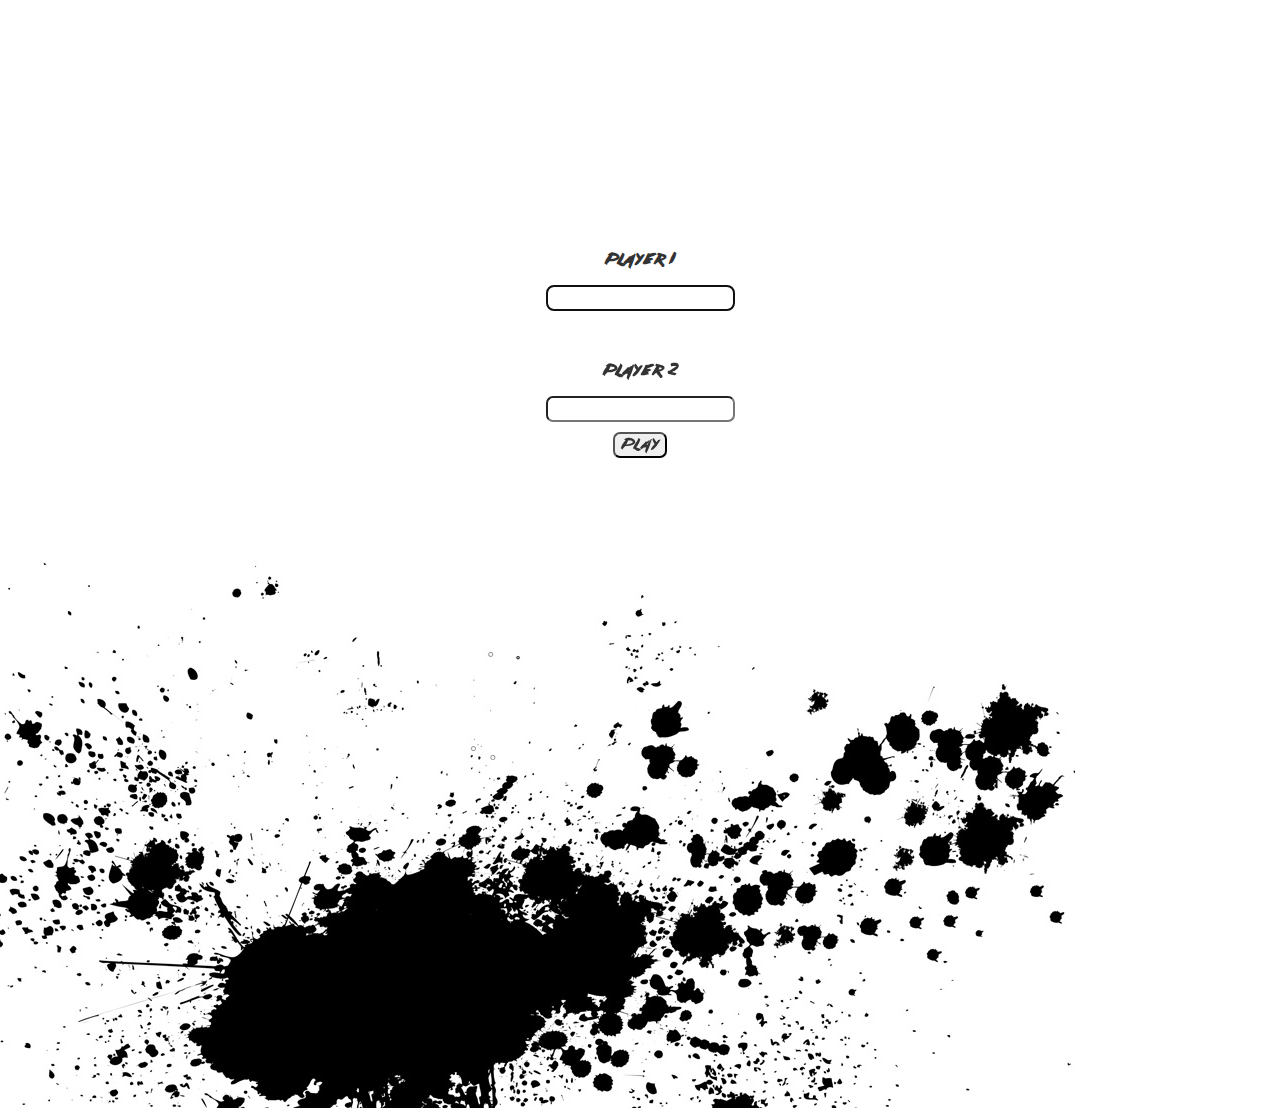
<file: index.html>
<!DOCTYPE html>
<html>
<head>
  <link href="css/bootstrap.css" rel="stylesheet" type="text/css"/>
  <link href="css/tictactoe.css" rel="stylesheet" type="text/css"/>
  <script src="js/jquery-2.1.4.js" language="javascript" type="text/javascript" ></script>
  <script src="js/bootstrap.js" language="javascript" type="text/javascript" ></script>
  <script src="js/tictactoe.js" language="javascript" type="text/javascript" ></script>
</head>
<body>

  <div class="player1name">
    <h1 id="p1name"></h1><br>
    <h3 id="p1score"></h3><br>
    <h1 id="p1win">WINNER</h1>
  </div>

  <div class="player2name">
    <h1 id="p2name"></h1><br>
    <h3 id="p2score"></h3><br>
    <h1 id="p2win">WINNER</h1>
    </div>

  <div id="form">
    <form>
      <label>Player 1 </label><input id="player1" type="text"  autofocus></input>
      <label>Player 2 </label><input id="player2" type="text"  autofocus></input>
      <br>
      <input id="submit" type="button" value="Play" />
    </form>
  </div>
  <table class="grid">
    <tr>
      <td class="1" id="0">
        <img></img>
      </td>
      <td class="2" id="1">
        <img></img>
      </td>
      <td class="4" id="2">
        <img src="images/blank.svg" />
      </td>
    </tr>
    <tr>
      <td class="8" id="3" >
        <img src="images/blank.svg" />
      </td>
      <td class="16" id="4" >
        <img src="images/blank.svg" />
      </td>
      <td class="32" id="5" >
        <img src="images/blank.svg" />
      </td>
    </tr>
    <tr>
      <td class="64" id="6" >
        <img src="images/blank.svg" />
      </td>
      <td class="128" id="7" >
        <img src="images/blank.svg" />
      </td>
      <td class="256" id="8" >
        <img src="images/blank.svg" />
      </td>
    </tr>
  </table>
</body>
</html>
</file>
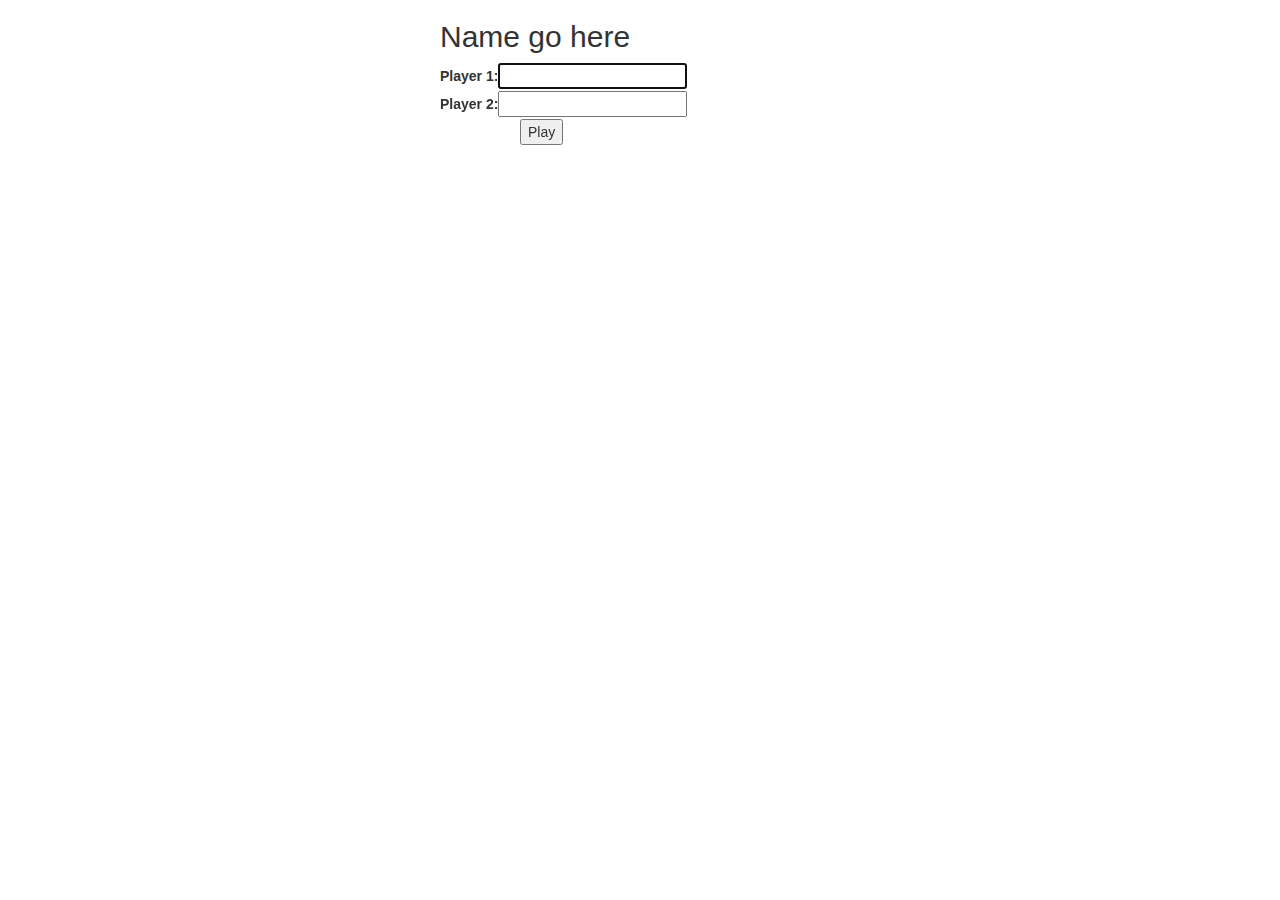
<file: intro.html>
<!DOCTYPE html>
<html>
<head>
  <link href="css/bootstrap.css" rel="stylesheet" type="text/css"/>
  <link href="css/intro.css" rel="stylesheet" type="text/css"/>
  <script src="js/jquery-2.1.4.js" language="javascript" type="text/javascript" ></script>
  <script src="js/bootstrap.js" language="javascript" type="text/javascript" ></script>
  <script src="js/tictactoe.js" language="javascript" type="text/javascript" ></script>
  <script src="js/tictactoe.js" language="javascript" type="text/javascript" ></script>
</head>
<body>
  <div>
  <form>
    <h2>Name go here</h2>

    <label>Player 1: </label><input id="player1" type="text"  autofocus></input>
    <br>
    <label>Player 2: </label><input id="player2" type="text"  autofocus></input>
    <br>
    <input id="play" type="button" value="Play" onclick=" location.href='index.html'"/>
  </form>
</div>
</body>
</html>
</file>
<file: css/tictactoe.css>
@font-face {
  font-family: paint;
  /*src: url(../fonts/paint1.ttf);*/
  src: url(../fonts/paint2.otf);
}

table tr td{
  border: 2px solid black;
  width: 200px;
  height: 200px;
  z-index: 10000;

}

table{
  margin: auto;
  visibility: hidden;
  z-index: 10000;
}

body {
  background: url(../images/splatter.jpg) no-repeat fixed;
  background-position: -5px 560px;
  height: auto;
  z-index:-10000
}

#form {
  width: 400px;
  height: 400px;
  margin: auto;
  vertical-align: middle;
  margin-top:100px;
  padding-top: 100px;
}

form {
  width:200px;
  height:auto;
  vertical-align: middle;
  margin: auto;
  text-align: center;
  /*font-family: paint;*/
}

h1 {
  font-family: paint;
  width:inherit;
}

#submit{
  margin:0 20% 0 20%;
  width:auto;
  margin-top: 10px;
  font-family: paint;
  border-radius: .5em;
}


div.player1name {
  position: fixed;
  top: 2%;
  left: 2%;
  text-align: left;
  height:auto;
  width:300px;
  visibility:hidden;
  z-index: -10;

}

div.player2name {
  position: fixed;
  top: 2%;
  right: 2%;
  text-align: left;
  height:auto;
  width:300px;
  visibility:hidden;
  z-index: -10;
}

#p1win{
  display: none;
}
#p2win{
  display: none;
}

label{
  font-family:paint;
  margin-top:10px;
  padding-top: 40px;
}

input {
  border-radius: .5em;
  margin-top:10px;
  display:inline-block;
}
</file>
<file: css/intro.css>
div {
  width: 400px;
  height: auto;
  margin: auto;
}

#play{
  margin:0 20% 0 20%;
  width:auto;
}
</file>
